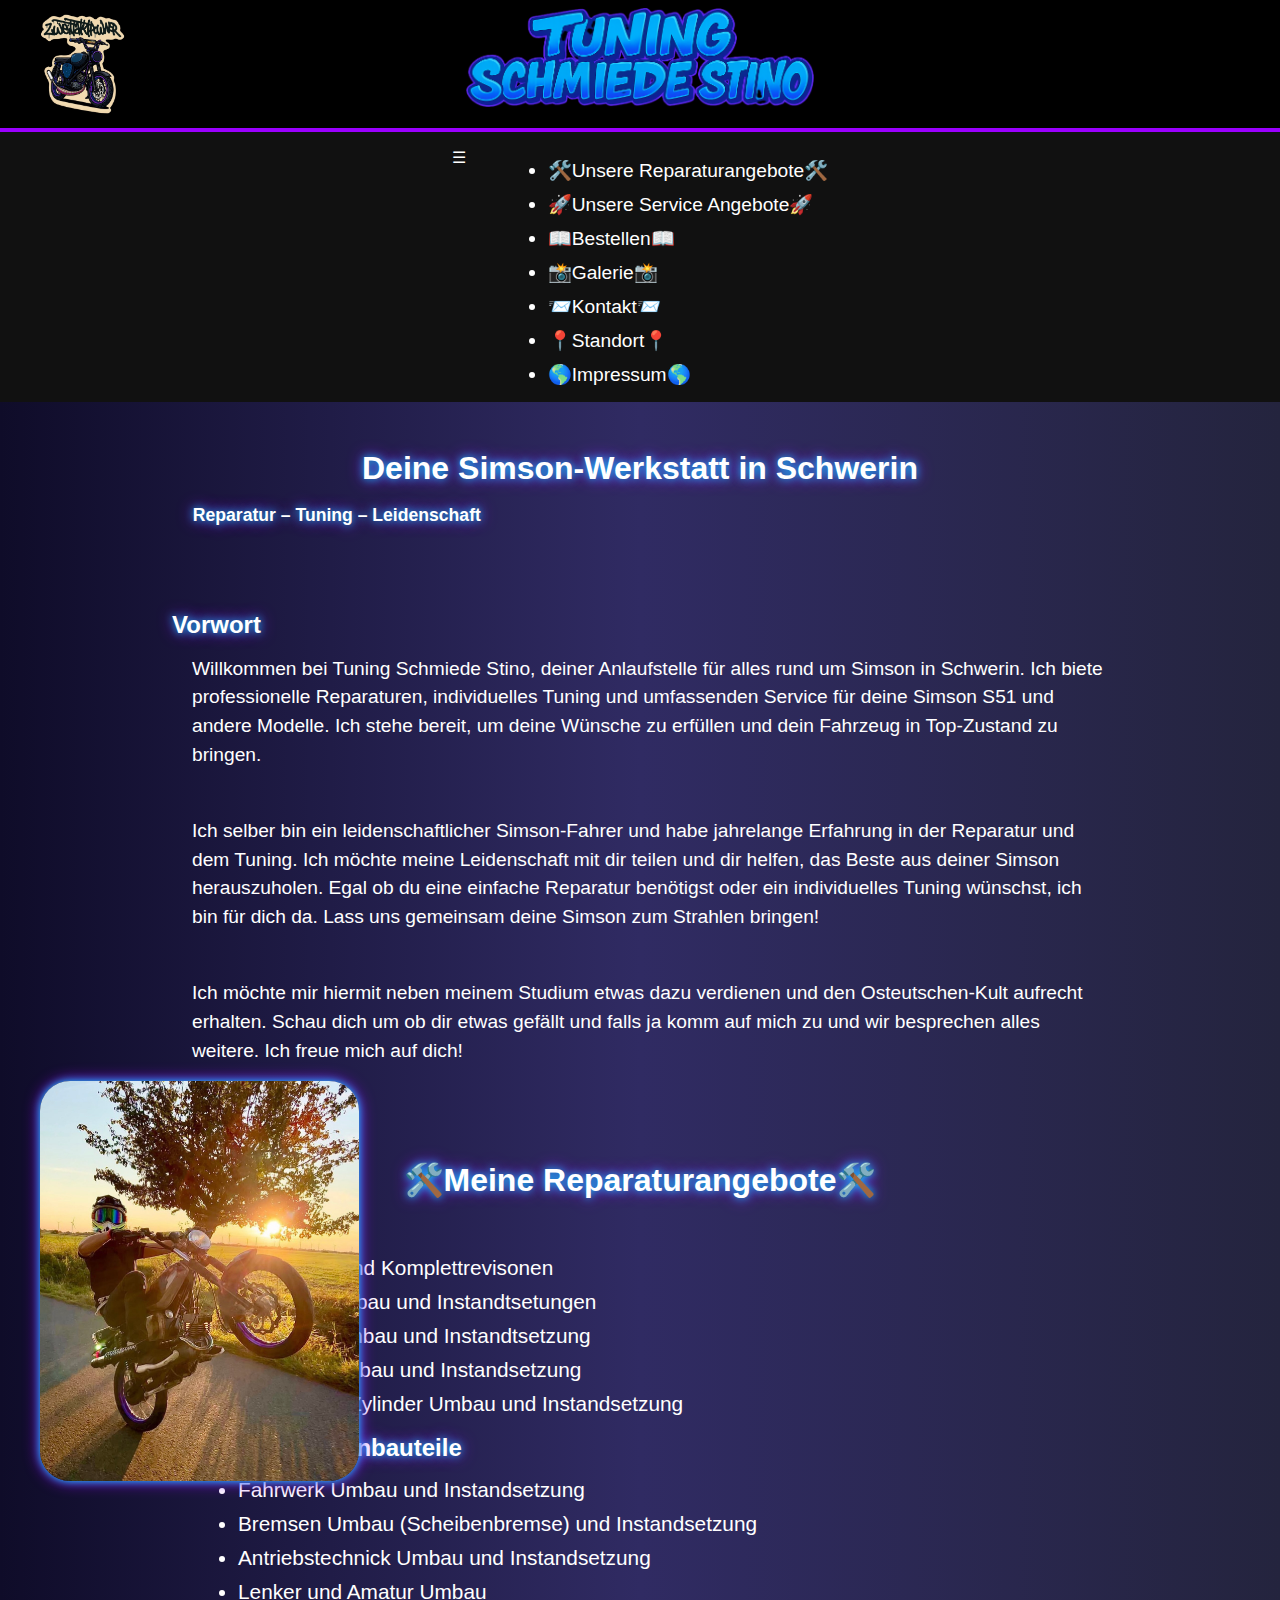
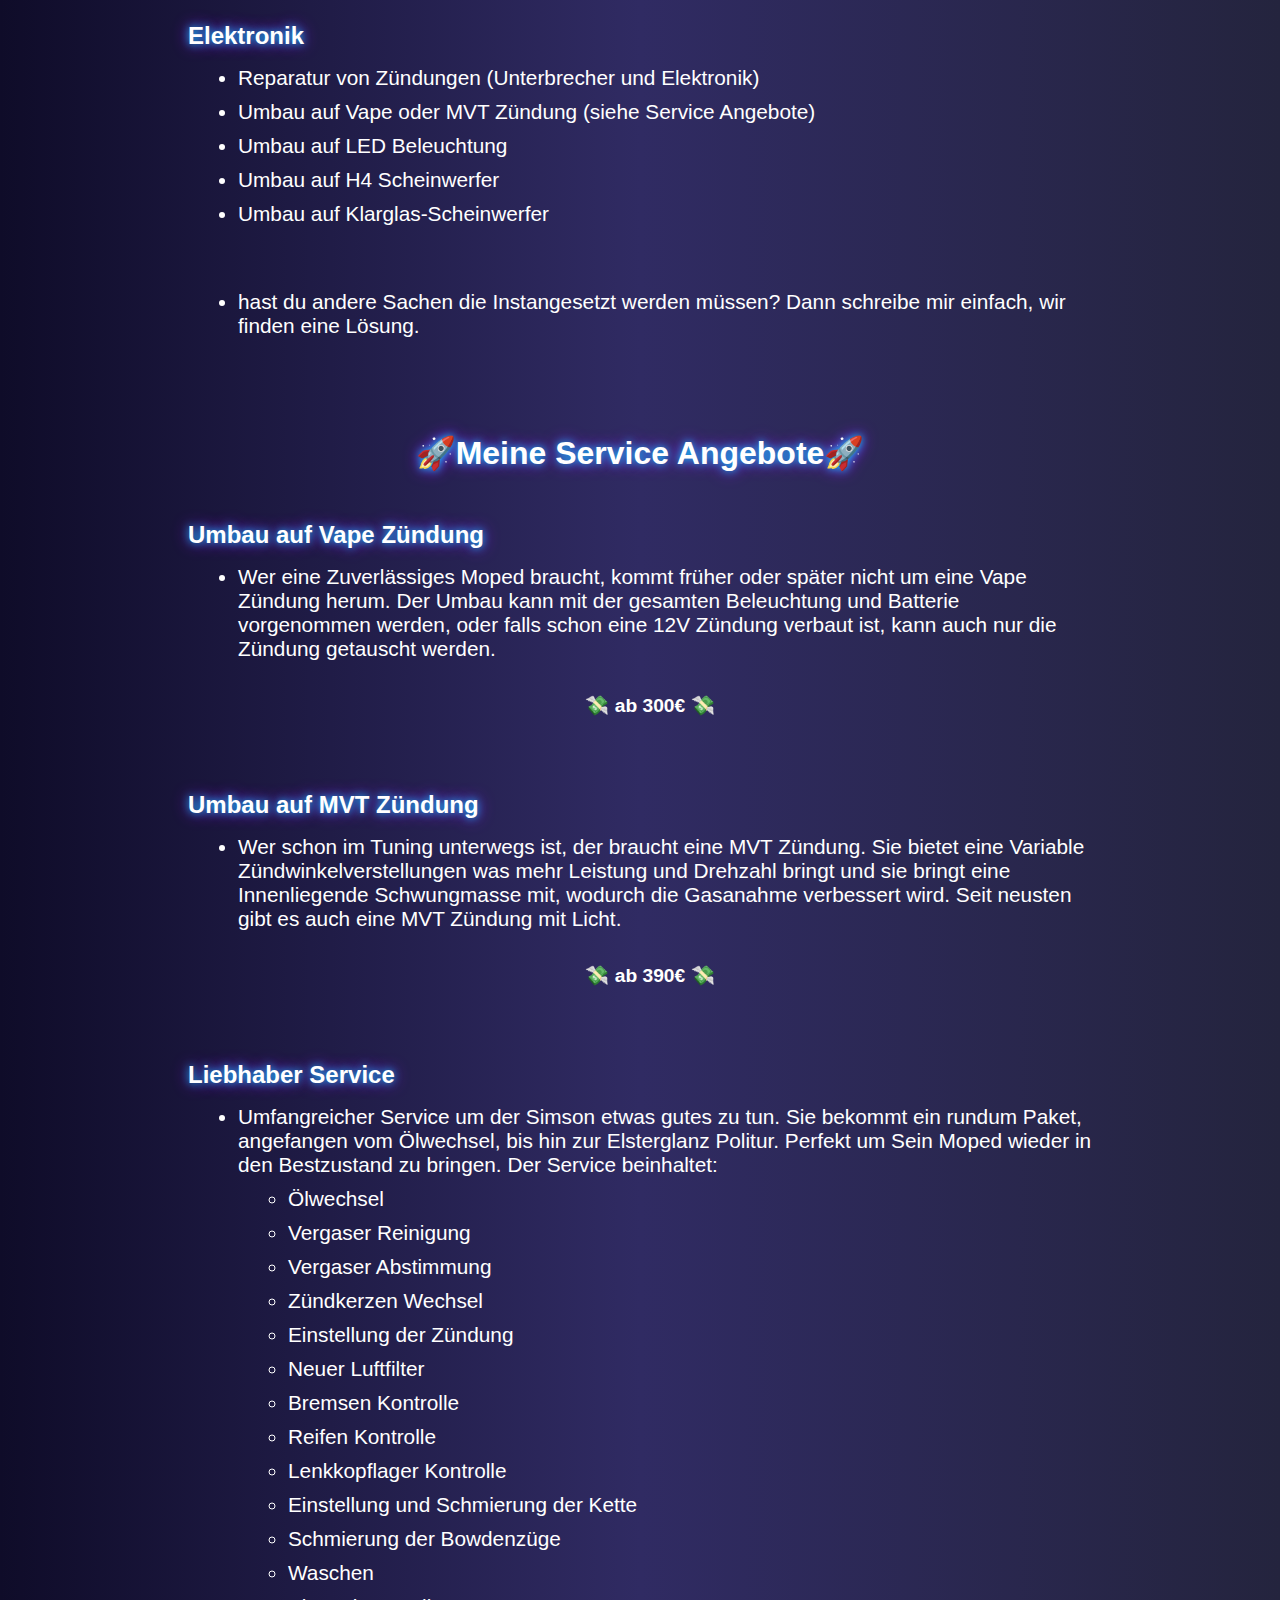
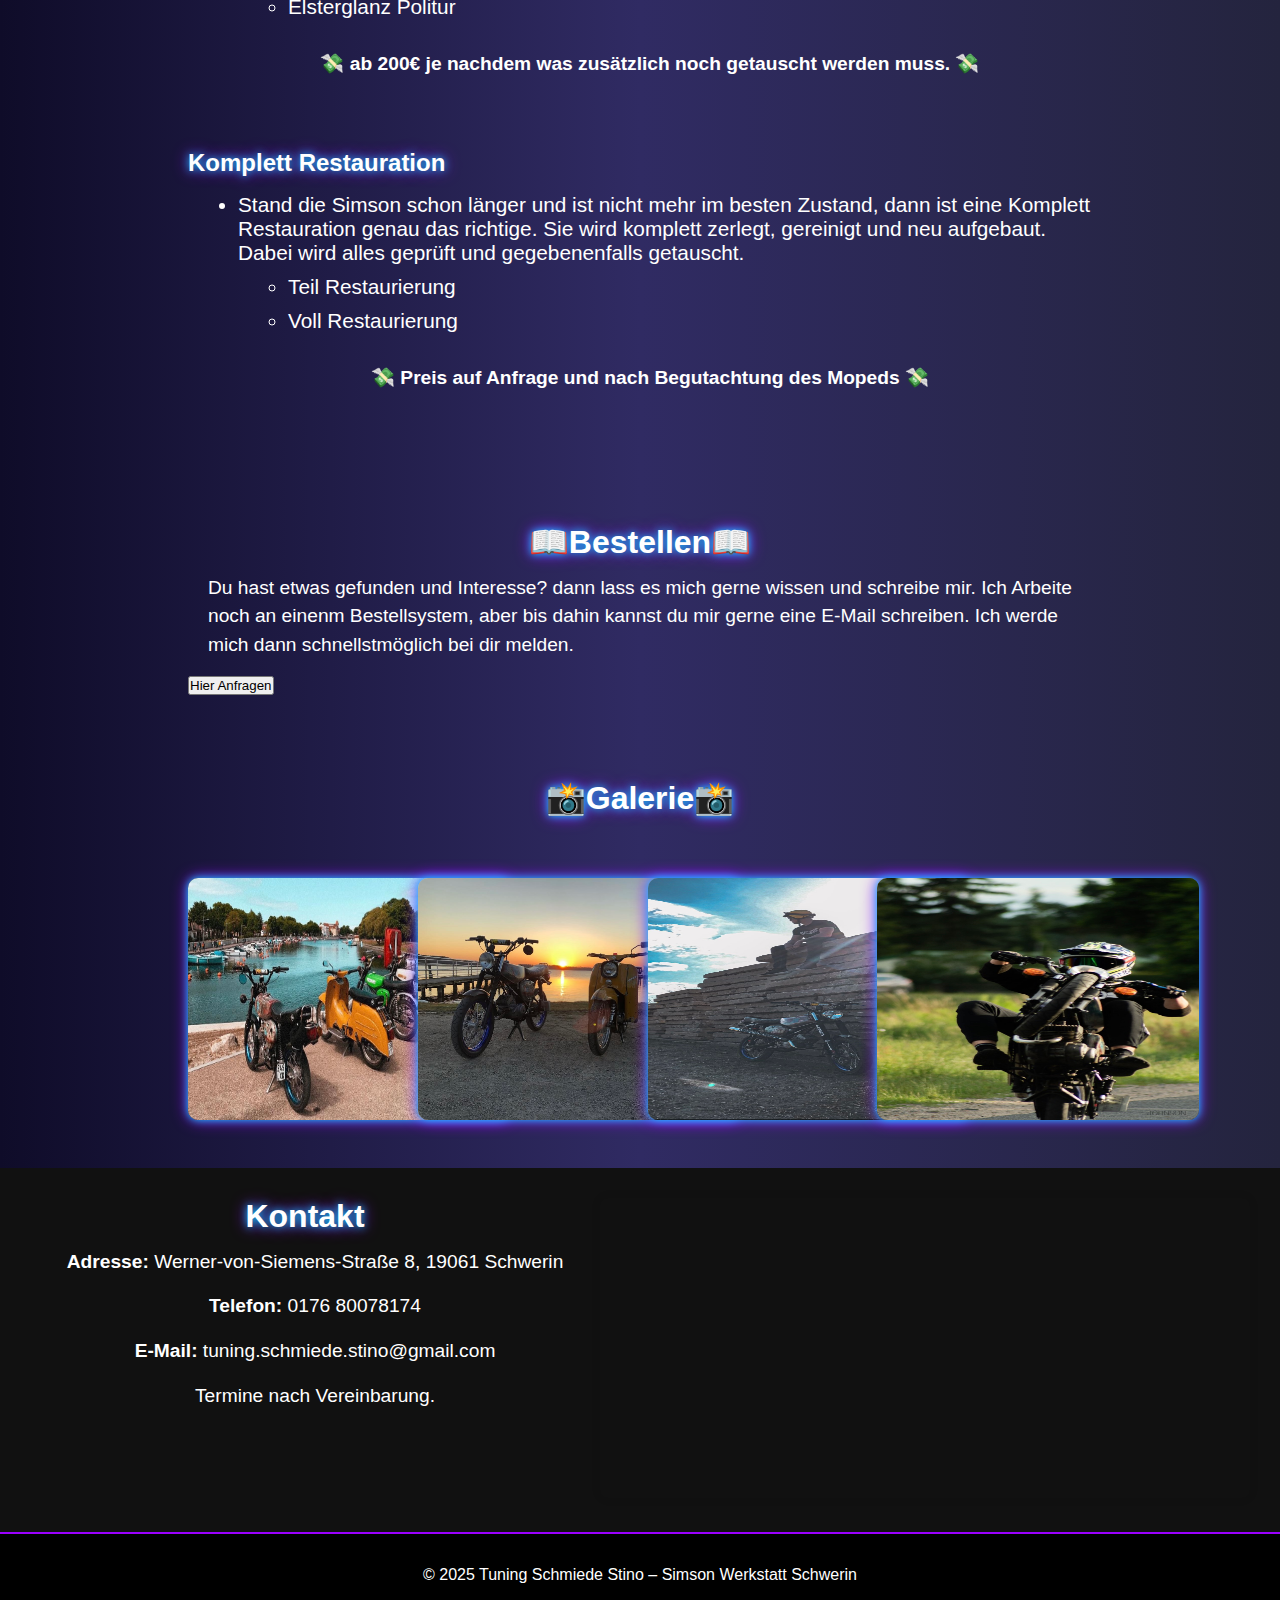
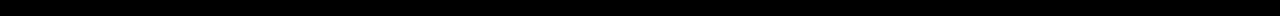
<file: index.html>
<!DOCTYPE html>
<html lang="de">

<head>
    <meta charset="UTF-8">
    <meta name="description" content="Tuning Schmiede Stino – Simson Werkstatt in Schwerin. Reparatur, Tuning und Service für Simson S50, S51 und andere Modelle. Jetzt Termin vereinbaren!">
    <meta name="keywords" content="Simson, S51, S50, Werkstatt, Tuning, Reparatur, Schwerin, Simson Werkstatt, Vape Zündung, MVT, DDR Moped, Moped, Schwalbe, MV, Mecklenburg Vormpommern, Simson Werkstatt Schwerin, Simson Schwerin, Moped Schwerin, Moped MV, Moped Mecklenburg Vormpommern, Moped Tuning, Simson Tuning">
    <meta name="author" content="Tuning Schmiede Stino">
    <meta name="viewport" content="width=device-width, initial-scale=1.0">
    <title>Tuning Schmiede Stino – Simson Werkstatt Schwerin</title>
    <link rel="stylesheet" href="style.css">
    <link rel="icon" href="favicon.ico" type="image/x-icon">
    <link rel="icon" type="image/png" href="favicon_512x512.png" sizes="512x512">

</head>

<body>
    <header>
        <img src="Bilder/Logo für Header.jpeg" alt="Simson S51" class="logo-left">
        <a href="index.html">
            <img src="Bilder/Banner Transparent.png" alt="Logo" class="logo-center">
        </a>
    </header>

    <nav class="mobile-nav">
        <div class="menu-toggle" id="menu-toggle">☰</div>
        <ul id="nav-links" class="nav-links hidden">
            <li><a href="#leistungen">🛠️Unsere Reparaturangebote🛠️</a></li>
            <li><a href="#service">🚀Unsere Service Angebote🚀</a></li>
            <li><a href="#bestellen">📖Bestellen📖</a></li>
            <li><a href="#galerie">📸Galerie📸</a></li>
            <li><a href="#kontakt">📨Kontakt📨</a></li>
            <li><a href="#maps">📍Standort📍</a></li>
            <li><a href="impressum.html">🌎Impressum🌎</a></li>
        </ul>
    </nav>

    <section>
        <h1>Deine Simson-Werkstatt in Schwerin</h1>
        <h3>Reparatur – Tuning – Leidenschaft</h3>
    </section>

    <section class="hero">
        <div class="hero-content">
            <div class="hero-text">
                <h2>Vorwort</h2>
                <p>Willkommen bei Tuning Schmiede Stino, deiner Anlaufstelle für alles rund um Simson in Schwerin. Ich
                    biete
                    professionelle Reparaturen,
                    individuelles Tuning und umfassenden Service für deine Simson S51 und andere Modelle. Ich stehe
                    bereit, um
                    deine Wünsche zu erfüllen und dein Fahrzeug in Top-Zustand zu bringen.
                </p>
                <br>
                <p>
                    Ich selber bin ein leidenschaftlicher Simson-Fahrer und habe jahrelange Erfahrung in der Reparatur
                    und dem
                    Tuning. Ich möchte meine Leidenschaft mit dir teilen und dir helfen, das Beste aus
                    deiner Simson herauszuholen. Egal ob du eine einfache Reparatur benötigst oder ein individuelles
                    Tuning
                    wünschst, ich bin für dich da. Lass uns gemeinsam deine Simson zum Strahlen bringen!
                </p>
                <br>
                <p>Ich möchte mir hiermit neben meinem Studium etwas dazu verdienen und den Osteutschen-Kult aufrecht
                    erhalten.
                    Schau dich um ob dir etwas gefällt und falls ja komm auf
                    mich zu und wir besprechen alles weitere. Ich freue mich auf dich!
                </p>
            </div>
            <div class="hero-image">
                <img src="Bilder/wheelie EG.jpeg" alt="Simson S51">
            </div>
        </div>
    </section>

    <section id="leistungen" class="leistungen">
        <h1>🛠️Meine Reparaturangebote🛠️</h1>
        <ul>
            <h2>Motor</h2>
            <li>Motor Teil- und Komplettrevisonen</li>
            <li>Getriebe Umbau und Instandtsetungen</li>
            <li>Kuplungs Umbau und Instandtsetzung</li>
            <li>Vergaser Umbau und Instandsetzung</li>
            <li>Kolben und Zylinder Umbau und Instandsetzung</li>
            <br>
        </ul>
        <h2>Rahmen und Anbauteile</h2>
        <ul>
            <li>Fahrwerk Umbau und Instandsetzung</li>
            <li>Bremsen Umbau (Scheibenbremse) und Instandsetzung</li>
            <li>Antriebstechnick Umbau und Instandsetzung</li>
            <li>Lenker und Amatur Umbau</li>
            <br>
        </ul>
        <ul>
            <h2>Elektronik</h2>
            <li>Reparatur von Zündungen (Unterbrecher und Elektronik)</li>
            <li>Umbau auf Vape oder MVT Zündung (siehe Service Angebote)</li>
            <li>Umbau auf LED Beleuchtung</li>
            <li>Umbau auf H4 Scheinwerfer</li>
            <li>Umbau auf Klarglas-Scheinwerfer</li>
            <br>
        </ul>
        </details>
        <br>
        <br>
        <li>hast du andere Sachen die Instangesetzt werden müssen? Dann schreibe mir einfach, wir finden eine Lösung.</li>
    </section>

    <section id="service" class="service">
        <h1>🚀Meine Service Angebote🚀</h1>
        <br>
        <br>
        <ul>
            <h2>Umbau auf Vape Zündung</h2>
            <li>Wer eine Zuverlässiges Moped braucht, kommt früher oder später nicht um eine Vape Zündung herum. Der
                Umbau kann mit der gesamten Beleuchtung und Batterie vorgenommen werden, oder falls schon
                eine 12V Zündung verbaut ist, kann auch nur die Zündung getauscht werden.
            </li>
            <br>
            <p>💸 ab 300€ 💸</p>
            <br>
        </ul>
        <br>
        <br>
        <ul>
            <h2>Umbau auf MVT Zündung</h2>
            <li>Wer schon im Tuning unterwegs ist, der braucht eine MVT Zündung. Sie bietet eine Variable
                Zündwinkelverstellungen was mehr Leistung und Drehzahl bringt und sie bringt eine Innenliegende
                Schwungmasse
                mit, wodurch die Gasanahme verbessert wird. Seit neusten gibt es auch eine MVT Zündung mit Licht.
            </li>
            <br>
            <p>💸 ab 390€ 💸</p>
            <br>
        </ul>
        <br>
        <br>
        <ul>
            <h2>Liebhaber Service</h2>
            <li>Umfangreicher Service um der Simson etwas gutes zu tun. Sie bekommt ein rundum Paket, angefangen vom
                Ölwechsel, bis hin zur Elsterglanz Politur. Perfekt um Sein Moped wieder in den
                Bestzustand zu bringen. Der Service beinhaltet:
                <ul>
                    <li>Ölwechsel</li>
                    <li>Vergaser Reinigung</li>
                    <li>Vergaser Abstimmung</li>
                    <li>Zündkerzen Wechsel</li>
                    <li>Einstellung der Zündung</li>
                    <li>Neuer Luftfilter</li>
                    <li>Bremsen Kontrolle</li>
                    <li>Reifen Kontrolle</li>
                    <li>Lenkkopflager Kontrolle</li>
                    <li>Einstellung und Schmierung der Kette</li>
                    <li>Schmierung der Bowdenzüge</li>
                    <li>Waschen</li>
                    <li>Elsterglanz Politur</li>
                </ul>
            </li>
            <br>
            <p>💸 ab 200€ je nachdem was zusätzlich noch getauscht werden muss. 💸</p>
            <br>
        </ul>
        <br>
        <br>
         <ul>
            <h2>Komplett Restauration</h2>
            <li>Stand die Simson schon länger und ist nicht mehr im besten Zustand, dann ist eine Komplett Restauration
                genau das richtige. Sie wird komplett zerlegt, gereinigt und neu aufgebaut. Dabei
                wird alles geprüft und gegebenenfalls getauscht.
                <ul>
                    <li>Teil Restaurierung</li>
                    <li>Voll Restaurierung</li>
                </ul>
            </li>
            <br>
            <p>💸 Preis auf Anfrage und nach Begutachtung des Mopeds 💸</p>
            <br>
        </ul>
    </section>

    <section id="bestellen" class="bestellen">
        <h1>📖Bestellen📖</h1>
        <p>Du hast etwas gefunden und Interesse? dann lass es mich gerne wissen und schreibe mir. Ich Arbeite noch
            an einenm Bestellsystem, aber bis dahin kannst du mir gerne eine E-Mail schreiben.
            Ich werde mich dann schnellstmöglich bei dir melden.
        </p>
        <a href="mailto:info@tuning-stino.de?subject=Anfrage%20Bestllung">
            <button class="mail-button">Hier Anfragen</button>
        </a>
    </section>

    <br>
    <br>

    <h1>📸Galerie📸</h1>
    <section id="galerie" class="galerie">
        <img src="Bilder/IMG_8154.jpeg" alt="Simson S51" class="bild">
        <img src="Bilder/Lindow Steg.jpeg" alt="Simson S51" class="bild">
        <img src="Bilder/Oben sitzen.jpeg" alt="Simson S51" class="bild">
        <img src="Bilder/Simson Wheelie.jpeg" alt="Simson S51" class="bild">

    </section>

    <section id="kontakt" class="contact-container">
        <div class="contact-info">
            <h1>Kontakt</h1>
            <p><strong>Adresse:</strong> Werner-von-Siemens-Straße 8, 19061 Schwerin</p>
            <p><strong>Telefon:</strong> 0176 80078174</p>
            <p><strong>E-Mail:</strong> tuning.schmiede.stino@gmail.com</p>
            <p>Termine nach Vereinbarung.</p>
        </div>

        <div id="maps" class="contact-map">
            <iframe
                src="https://www.google.com/maps/embed?pb=!1m14!1m12!1m3!1d440.68102633494095!2d11.379678749749676!3d53.57083454328688!2m3!1f0!2f0!3f0!3m2!1i1024!2i768!4f13.1!5e1!3m2!1sde!2sde!4v1768832977676!5m2!1sde!2sde" width="600" height="450" style="border:0;" allowfullscreen="" loading="lazy" referrerpolicy="no-referrer-when-downgrade"
                width="100%" height="300" style="border:0;" allowfullscreen="" loading="lazy"
                referrerpolicy="no-referrer-when-downgrade">
            </iframe>
        </div>
    </section>

    <footer>
        &copy; 2025 Tuning Schmiede Stino – Simson Werkstatt Schwerin
    </footer>
    <script>
        const toggle = document.getElementById("menu-toggle");
        const links = document.getElementById("nav-links");

        toggle.addEventListener("click", () => {
            links.classList.toggle("hidden");
        });
    </script>
</body>

</html>
</file>
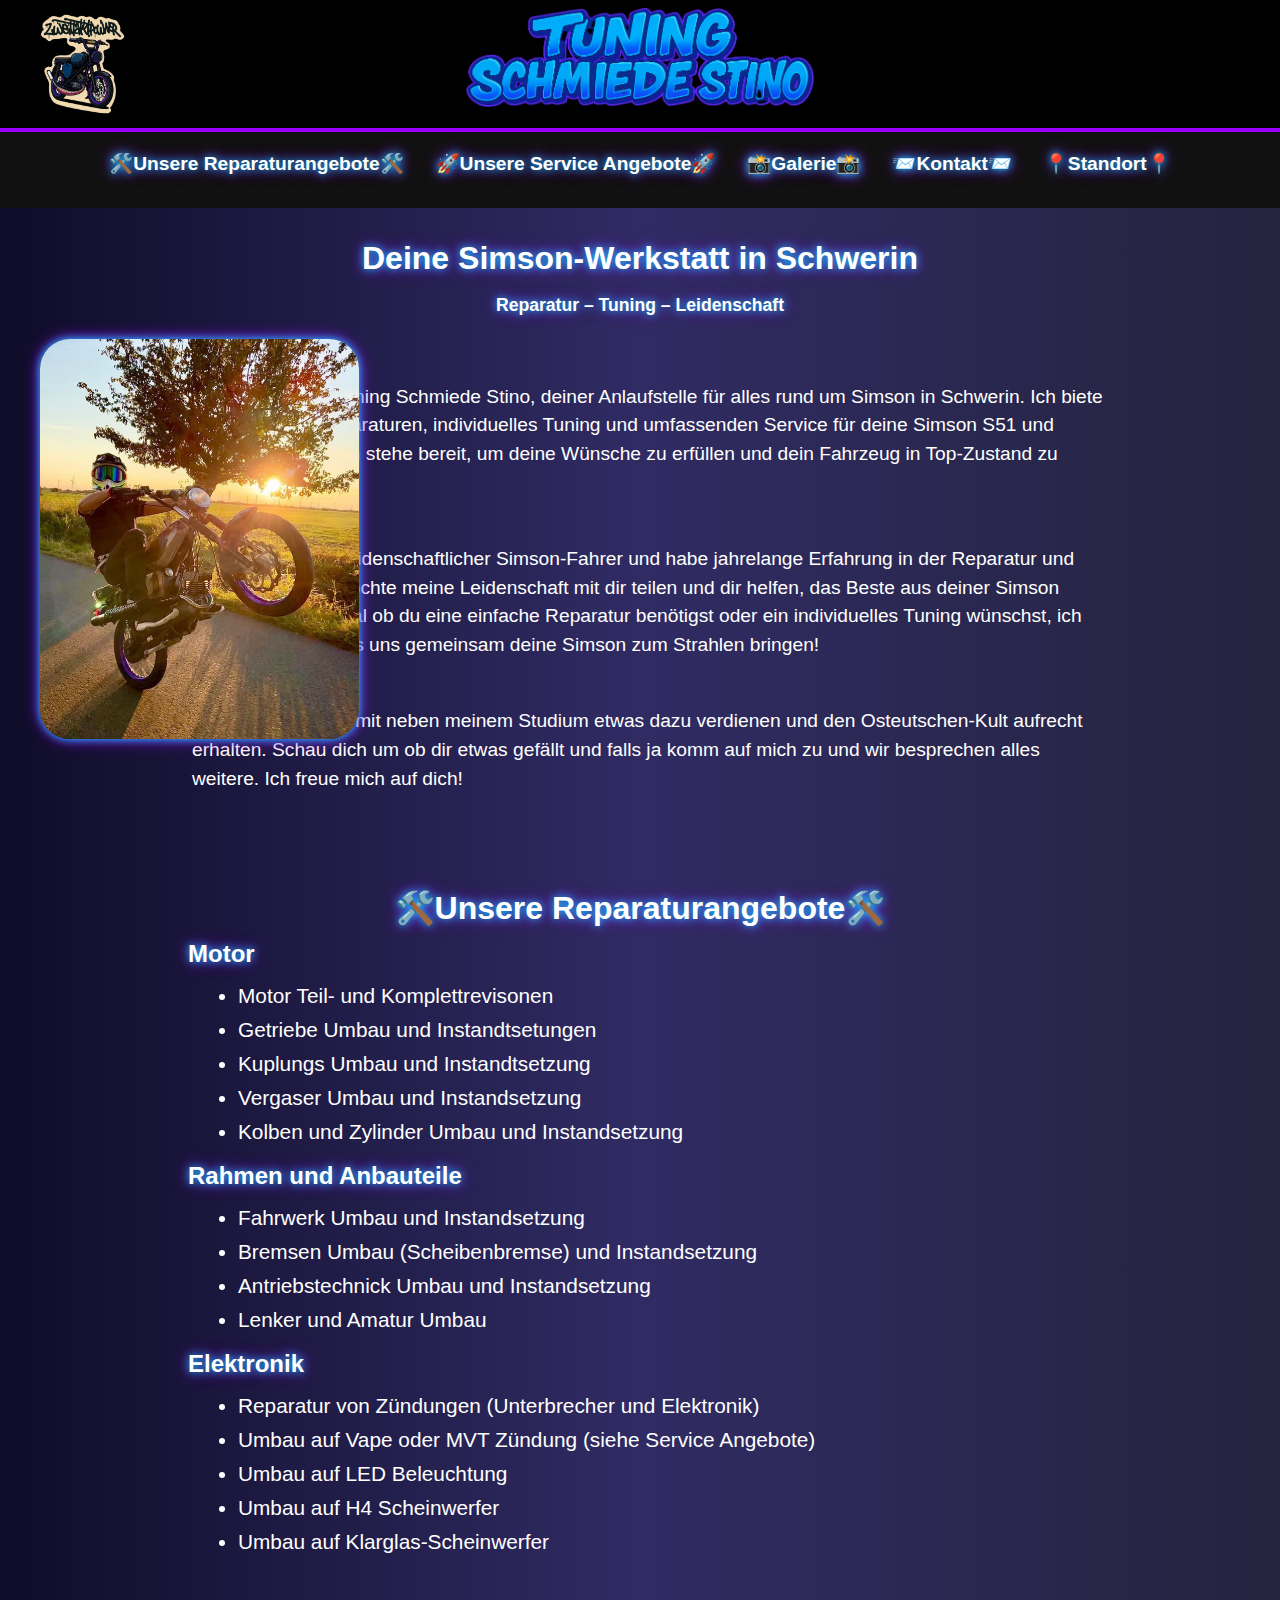
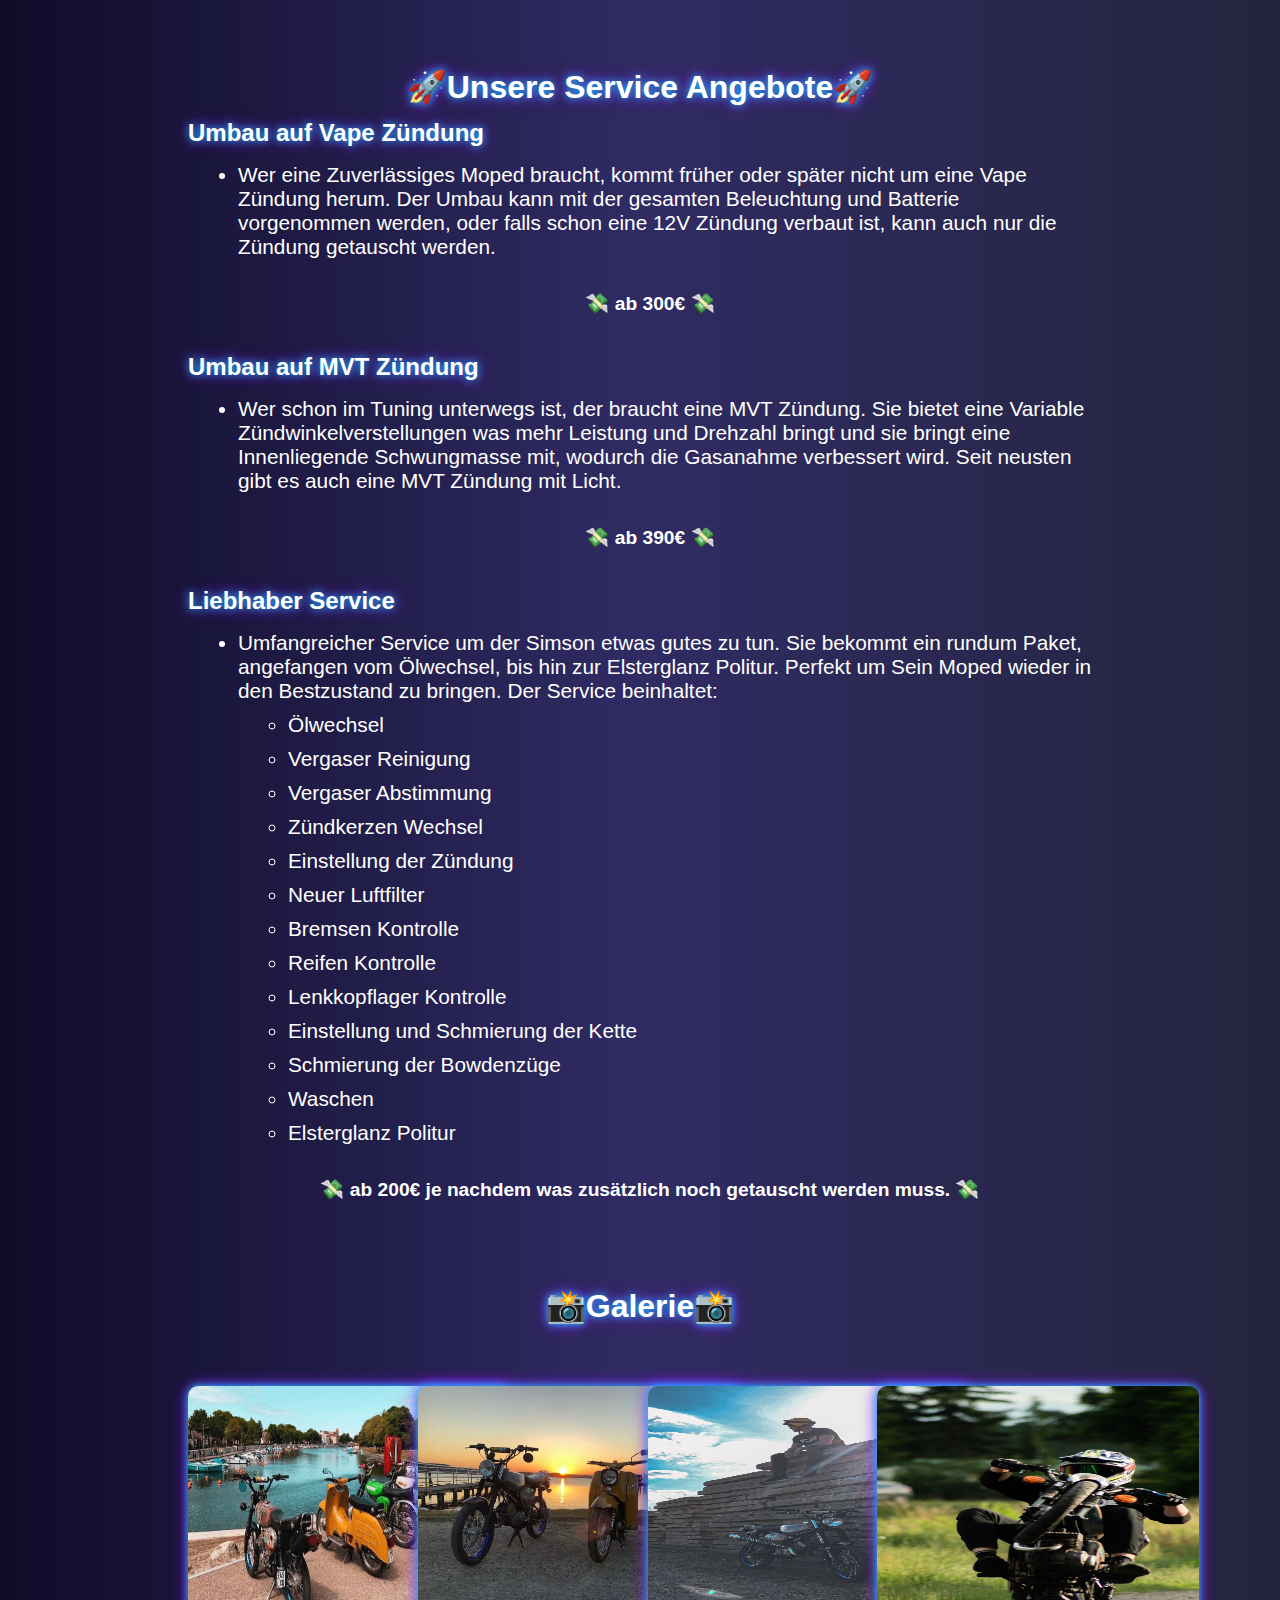
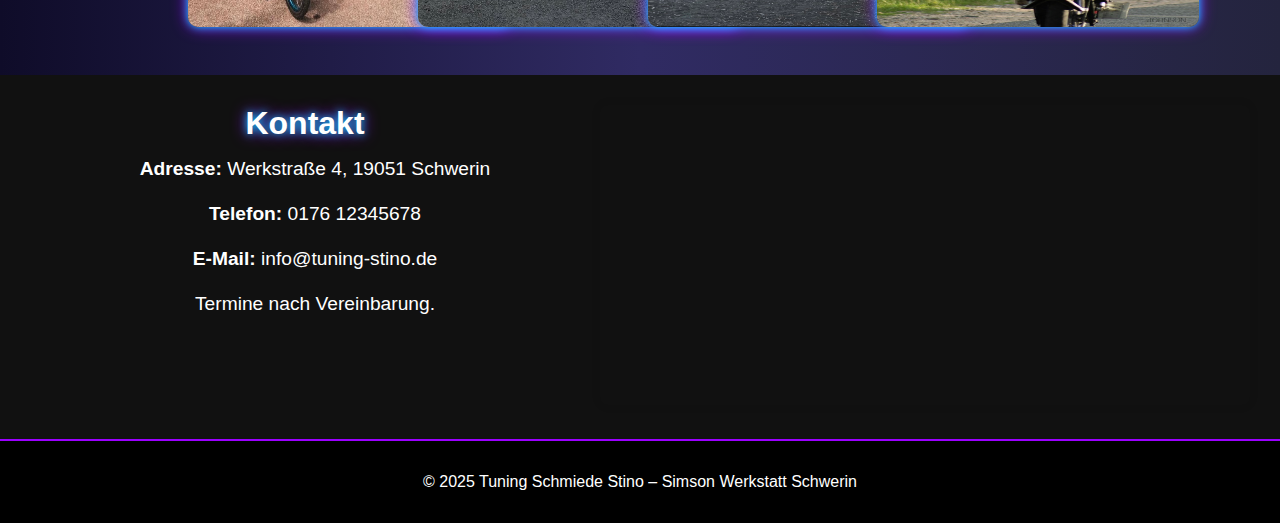
<file: Webseite/index.html>
<!DOCTYPE html>
<html lang="de">

<head>
    <meta charset="UTF-8">
    <meta name="viewport" content="width=device-width, initial-scale=1.0">
    <title>Tuning Schmiede Stino – Simson Werkstatt Schwerin</title>
    <link rel="stylesheet" href="style.css">

</head>

<body>
    <header>
        <img src="Bilder/Logo für Header.jpeg" alt="Simson S51" class="logo-left">
        <a href="index.html">
            <img src="Bilder/Banner Transparent.png" href="index.html" alt="Logo" class="logo-center">
        </a>
    </header>

    <nav>
        <h2><a href="#leistungen">🛠️Unsere Reparaturangebote🛠️</a></h2>
        <h2><a href="#service">🚀Unsere Service Angebote🚀</a></h2>
        <h2><a href="#galerie">📸Galerie📸</a></h2>
        <h2><a href="#kontakt">📨Kontakt📨</a></h2>
        <h2><a href="#maps">📍Standort📍</a></h2>
    </nav>

    <section class="hero">
        <h1>Deine Simson-Werkstatt in Schwerin</h1>
        <h3>Reparatur – Tuning – Leidenschaft</h3>
        <br>
        <img src="Bilder/wheelie EG.jpeg" alt="Simson S51">
        <h2>Vorwort</h2>
        <p>Willkommen bei Tuning Schmiede Stino, deiner Anlaufstelle für alles rund um Simson in Schwerin. Ich biete
            professionelle Reparaturen,
            individuelles Tuning und umfassenden Service für deine Simson S51 und andere Modelle. Ich stehe bereit, um
            deine Wünsche zu erfüllen und dein Fahrzeug in Top-Zustand zu bringen.
        </p>
        <br>
        <p>
            Ich selber bin ein leidenschaftlicher Simson-Fahrer und habe jahrelange Erfahrung in der Reparatur und dem
            Tuning. Ich möchte meine Leidenschaft mit dir teilen und dir helfen, das Beste aus
            deiner Simson herauszuholen. Egal ob du eine einfache Reparatur benötigst oder ein individuelles Tuning
            wünschst, ich bin für dich da. Lass uns gemeinsam deine Simson zum Strahlen bringen!
        </p>
        <br>
        <p>Ich möchte mir hiermit neben meinem Studium etwas dazu verdienen und den Osteutschen-Kult aufrecht erhalten.
            Schau dich um ob dir etwas gefällt und falls ja komm auf
            mich zu und wir besprechen alles weitere. Ich freue mich auf dich!
        </p>
    </section>

    <section id="leistungen" class="leistungen">
        <h1>🛠️Unsere Reparaturangebote🛠️</h1>
        <ul>
            <h2>Motor</h2>
            <li>Motor Teil- und Komplettrevisonen</li>
            <li>Getriebe Umbau und Instandtsetungen</li>
            <li>Kuplungs Umbau und Instandtsetzung</li>
            <li>Vergaser Umbau und Instandsetzung</li>
            <li>Kolben und Zylinder Umbau und Instandsetzung</li>
            <br>
        </ul>
        <h2>Rahmen und Anbauteile</h2>
        <ul>
            <li>Fahrwerk Umbau und Instandsetzung</li>
            <li>Bremsen Umbau (Scheibenbremse) und Instandsetzung</li>
            <li>Antriebstechnick Umbau und Instandsetzung</li>
            <li>Lenker und Amatur Umbau</li>
            <br>
        </ul>
        <ul>
            <h2>Elektronik</h2>
            <li>Reparatur von Zündungen (Unterbrecher und Elektronik)</li>
            <li>Umbau auf Vape oder MVT Zündung (siehe Service Angebote)</li>
            <li>Umbau auf LED Beleuchtung</li>
            <li>Umbau auf H4 Scheinwerfer</li>
            <li>Umbau auf Klarglas-Scheinwerfer</li>
            <br>
        </ul>
        </details>
    </section>

    <section id="service" class="service">
        <h1>🚀Unsere Service Angebote🚀</h1>
        <ul>
            <h2>Umbau auf Vape Zündung</h2>
            <li>Wer eine Zuverlässiges Moped braucht, kommt früher oder später nicht um eine Vape Zündung herum. Der Umbau kann mit der gesamten Beleuchtung und Batterie vorgenommen werden, oder falls schon
                eine 12V Zündung verbaut ist, kann auch nur die Zündung getauscht werden.
            </li>
            <br>
            <p>💸 ab 300€ 💸</p>
            <br>
        </ul>
        <ul>
            <h2>Umbau auf MVT Zündung</h2>
            <li>Wer schon im Tuning unterwegs ist, der braucht eine MVT Zündung. Sie bietet eine Variable Zündwinkelverstellungen was mehr Leistung und Drehzahl bringt und sie bringt eine Innenliegende Schwungmasse
                mit, wodurch die Gasanahme verbessert wird. Seit neusten gibt es auch eine MVT Zündung mit Licht.
            </li>
            <br>
            <p>💸 ab 390€ 💸</p>
            <br>
        </ul>
        <ul>
            <h2>Liebhaber Service</h2>
            <li>Umfangreicher Service um der Simson etwas gutes zu tun. Sie bekommt ein rundum Paket, angefangen vom Ölwechsel, bis hin zur Elsterglanz Politur. Perfekt um Sein Moped wieder in den 
                Bestzustand zu bringen. Der Service beinhaltet:
                <ul>
                    <li>Ölwechsel</li>
                    <li>Vergaser Reinigung</li>
                    <li>Vergaser Abstimmung</li>
                    <li>Zündkerzen Wechsel</li>
                    <li>Einstellung der Zündung</li>
                    <li>Neuer Luftfilter</li>
                    <li>Bremsen Kontrolle</li>
                    <li>Reifen Kontrolle</li>
                    <li>Lenkkopflager Kontrolle</li>
                    <li>Einstellung und Schmierung der Kette</li>
                    <li>Schmierung der Bowdenzüge</li>
                    <li>Waschen</li>
                    <li>Elsterglanz Politur</li>
                </ul>
            </li>
            <br>
            <p>💸 ab 200€ je nachdem was zusätzlich noch getauscht werden muss. 💸</p>
            <br>
        </ul>
    </section>

    <h1>📸Galerie📸</h1>
    <section id="galerie" class="galerie">
        <img src="Bilder/IMG_8154.jpeg" alt="Simson S51" class="bild">
        <img src="Bilder/Lindow Steg.jpeg" alt="Simson S51" class="bild">
        <img src="Bilder/Oben sitzen.jpeg" alt="Simson S51" class="bild">
        <img src="Bilder/Simson Wheelie.jpeg" alt="Simson S51" class="bild">

    </section>

    <section id="kontakt" class="contact-container">
        <!-- Linke Seite: Kontaktinfos -->
        <div class="contact-info">
            <h1>Kontakt</h1>
            <p><strong>Adresse:</strong> Werkstraße 4, 19051 Schwerin</p>
            <p><strong>Telefon:</strong> 0176 12345678</p>
            <p><strong>E-Mail:</strong> info@tuning-stino.de</p>
            <p>Termine nach Vereinbarung.</p>
        </div>

        <!-- Rechte Seite: Google Maps -->
        <div id="maps" class="contact-map">
            <iframe src="https://www.google.com/maps/embed?pb=!1m18!1m12!1m3!1d2369.301278367311!2d11.376538477885317!3d53.57023947235515!2m3!1f0!2f0!3f0!3m2!1i1024!2i768!4f13.1!3m3!1m2!1s0x47add9d185075a93%3A0x3d6b5ee2792bfbd6!2sTuning%20Schmiede%20Stino!5e0!3m2!1sde!2sde!4v1753036595923!5m2!1sde!2sde" width="100%" height="300" style="border:0;"
                allowfullscreen="" loading="lazy" referrerpolicy="no-referrer-when-downgrade">
            </iframe>
        </div>
    </section>

    <footer>
        &copy; 2025 Tuning Schmiede Stino – Simson Werkstatt Schwerin
    </footer>
</body>

</html>
</file>
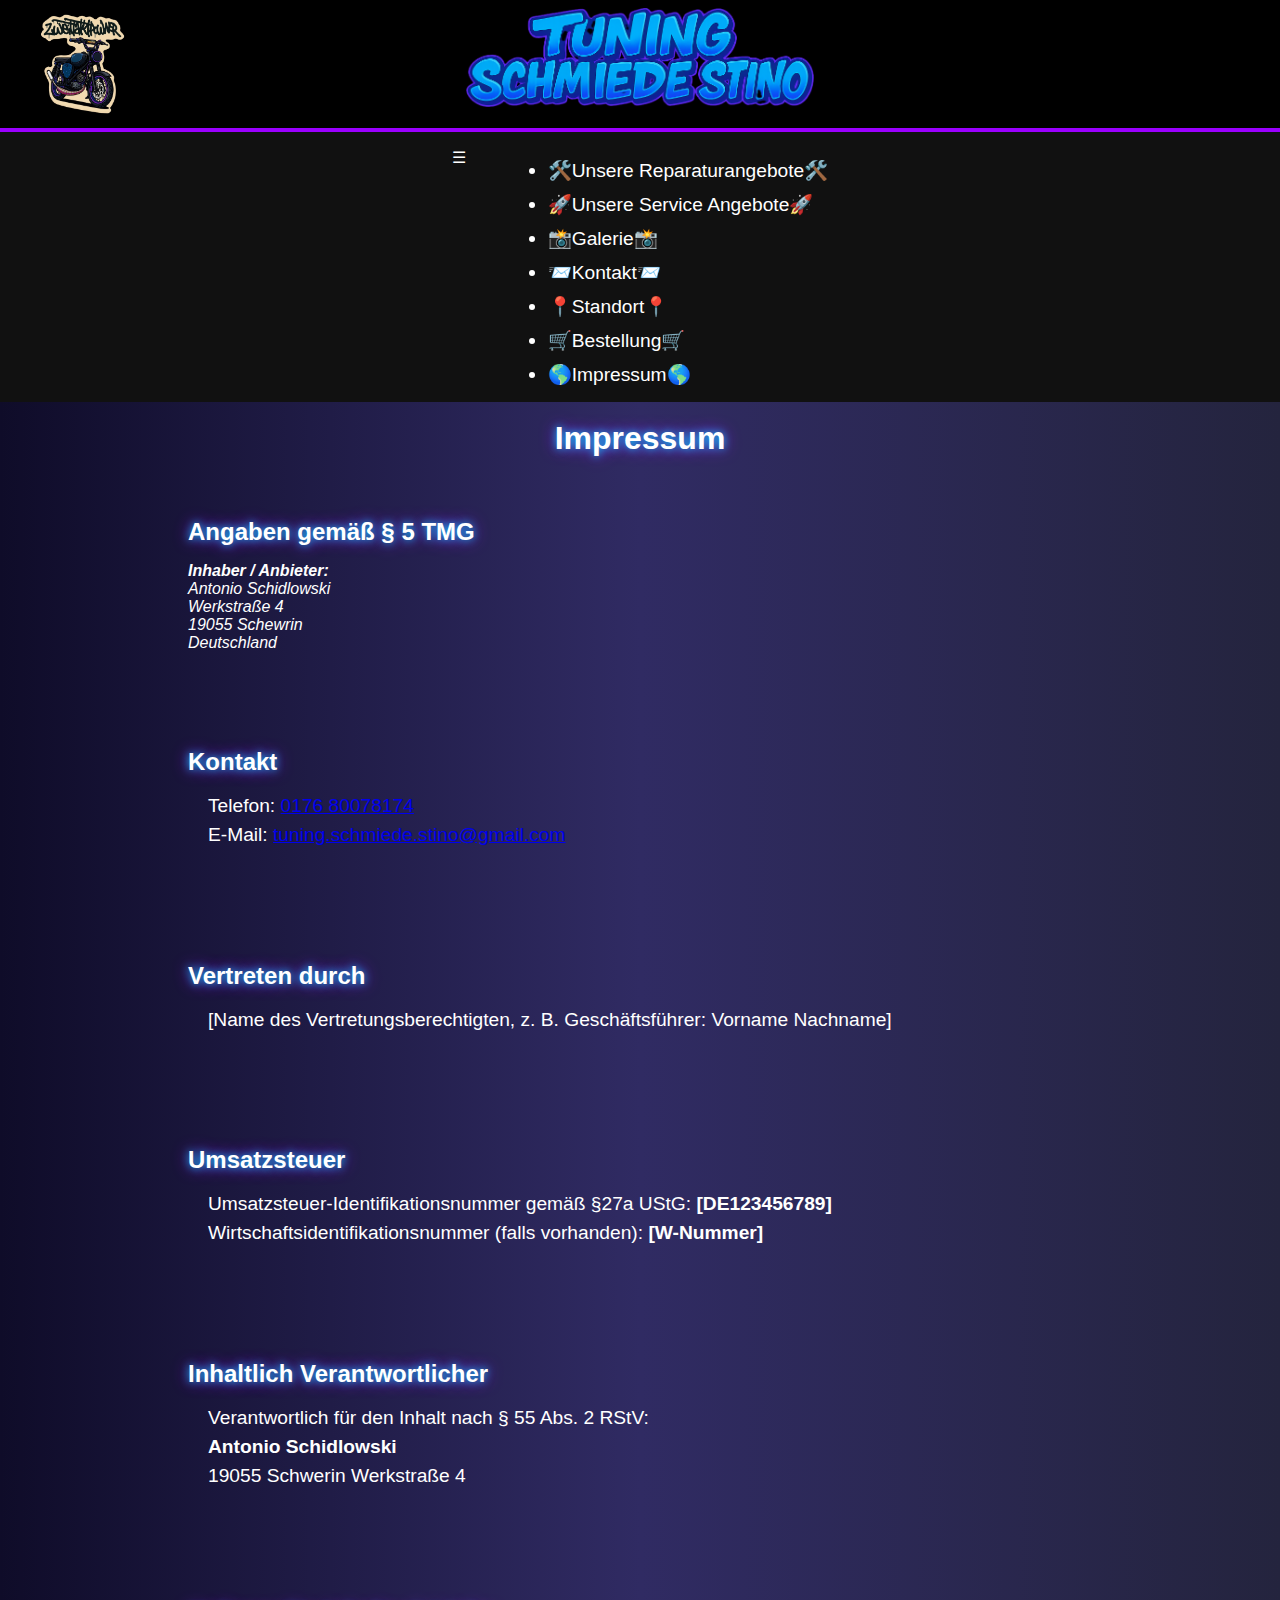
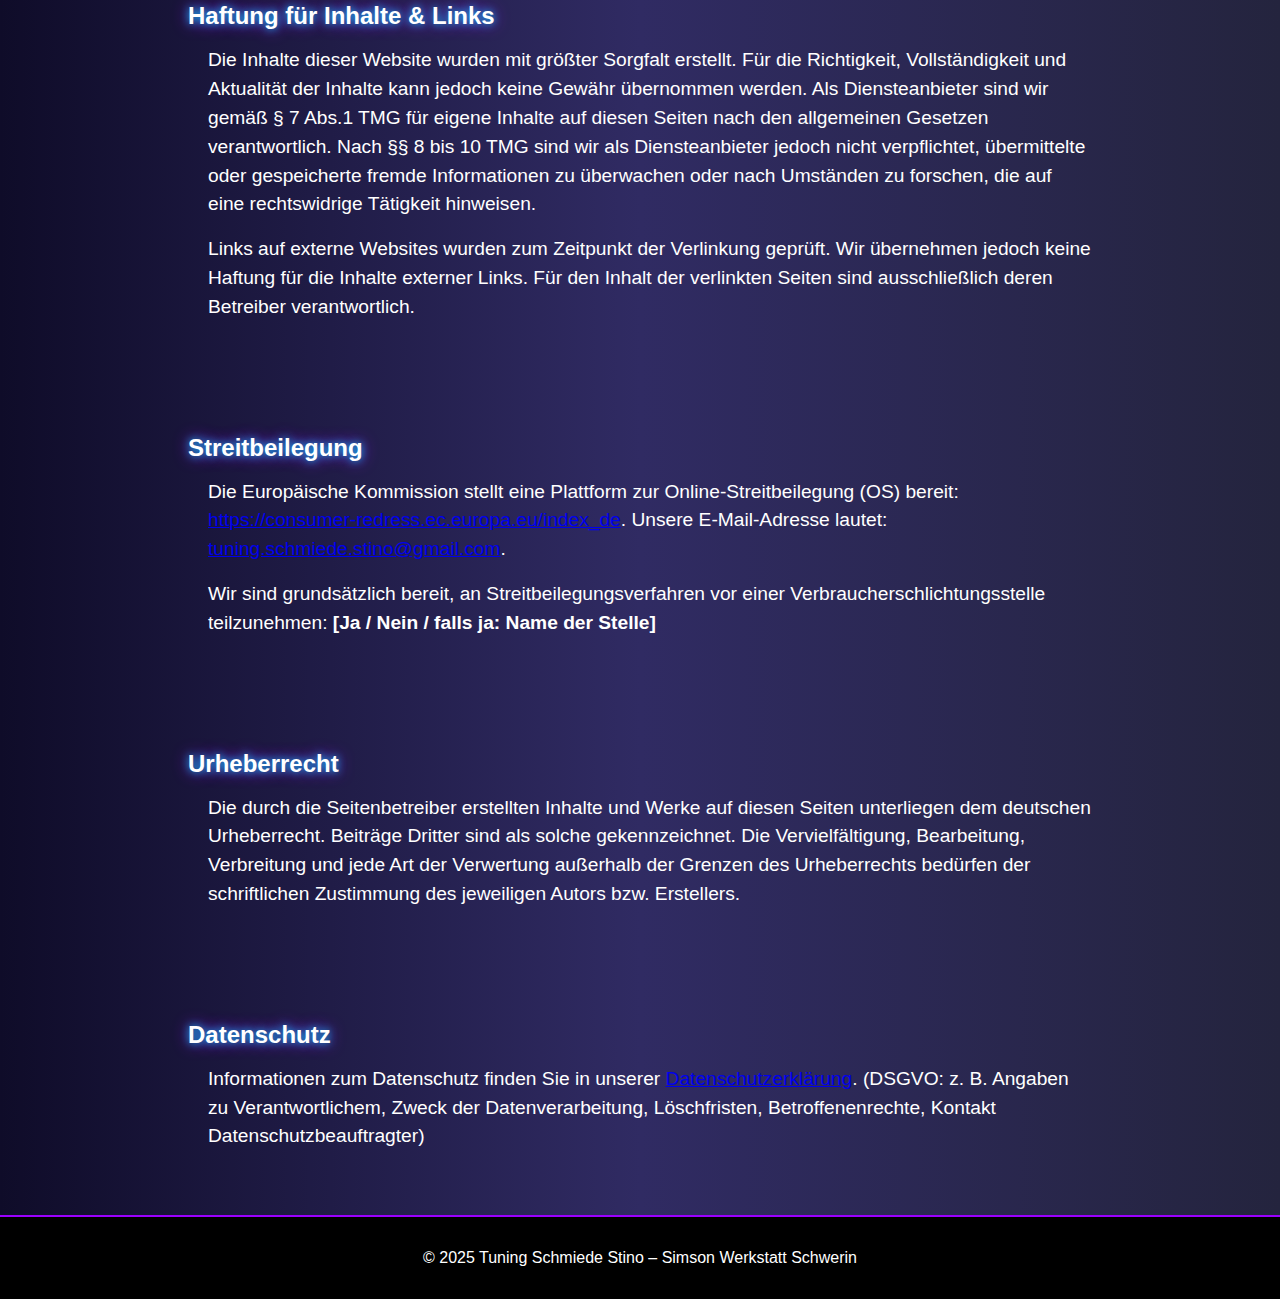
<file: Impressum.html>
<!doctype html>
<html lang="de">
<head>
  <meta charset="utf-8" />
  <meta name="viewport" content="width=device-width,initial-scale=1" />
  <title>Impressum</title>
  <link rel="stylesheet" href="style.css">
</head>
<body>
    <header>
        <img src="Bilder/Logo für Header.jpeg" alt="Simson S51" class="logo-left">
        <a href="index.html">
            <img src="Bilder/Banner Transparent.png" alt="Logo" class="logo-center">
        </a>
    </header>

    <nav class="mobile-nav">
        <div class="menu-toggle" id="menu-toggle">☰</div>
        <ul id="nav-links" class="nav-links hidden">
            <li><a href="#leistungen">🛠️Unsere Reparaturangebote🛠️</a></li>
            <li><a href="#service">🚀Unsere Service Angebote🚀</a></li>
            <li><a href="#galerie">📸Galerie📸</a></li>
            <li><a href="#kontakt">📨Kontakt📨</a></li>
            <li><a href="#maps">📍Standort📍</a></li>
            <li><a href="formular.html">🛒Bestellung🛒</a></li>
            <li><a href="impressum.html">🌎Impressum🌎</a></li>
        </ul>
    </nav>
    
  <main>
    <br>
    <h1>Impressum</h1>

    <section id="anbieter">
      <h2>Angaben gemäß § 5 TMG</h2>
      <address>
        <strong>Inhaber / Anbieter:</strong><br />
        <span id="anbieter-name">Antonio Schidlowski</span><br />
        <span id="anbieter-strasse">Werkstraße 4</span><br />
        <span id="anbieter-ort">19055 Schewrin</span><br />
        <span id="anbieter-land">Deutschland</span>
      </address>
    </section>


    <section id="kontakt">
      <h2>Kontakt</h2>
      <p>
        Telefon: <a href="tel:[DEINE_TEL]">0176 80078174</a><br />
        E-Mail: <a href="mailto:[DEINE_EMAIL]">tuning.schmiede.stino@gmail.com</a>
      </p>
    </section>


    <section id="vertretung">
      <h2>Vertreten durch</h2>
      <p>[Name des Vertretungsberechtigten, z. B. Geschäftsführer: Vorname Nachname]</p>
    </section>

    
    <section id="registernummer"> 
      <h2>Umsatzsteuer</h2>
      <p class="muted">
        Umsatzsteuer-Identifikationsnummer gemäß §27a UStG: <strong>[DE123456789]</strong><br />
        Wirtschaftsidentifikationsnummer (falls vorhanden): <strong>[W-Nummer]</strong>
      </p>
    </section>

    <section id="rstv">
      <h2>Inhaltlich Verantwortlicher</h2>
      <p>
        Verantwortlich für den Inhalt nach § 55 Abs. 2 RStV:<br />
        <strong>Antonio Schidlowski</strong><br />
        19055 Schwerin Werkstraße 4
      </p>
    </section>

    <section id="haftung">
      <h2>Haftung für Inhalte &amp; Links</h2>
      <p class="small">
        Die Inhalte dieser Website wurden mit größter Sorgfalt erstellt. Für die Richtigkeit, Vollständigkeit und
        Aktualität der Inhalte kann jedoch keine Gewähr übernommen werden. Als Diensteanbieter sind wir gemäß § 7 Abs.1 TMG
        für eigene Inhalte auf diesen Seiten nach den allgemeinen Gesetzen verantwortlich. Nach §§ 8 bis 10 TMG sind wir als
        Diensteanbieter jedoch nicht verpflichtet, übermittelte oder gespeicherte fremde Informationen zu überwachen
        oder nach Umständen zu forschen, die auf eine rechtswidrige Tätigkeit hinweisen.
      </p>
      <p class="small">
        Links auf externe Websites wurden zum Zeitpunkt der Verlinkung geprüft. Wir übernehmen jedoch keine Haftung für die
        Inhalte externer Links. Für den Inhalt der verlinkten Seiten sind ausschließlich deren Betreiber verantwortlich.
      </p>
    </section>

    <section id="streitbeilegung">
      <h2>Streitbeilegung</h2>
      <p class="small">
        Die Europäische Kommission stellt eine Plattform zur Online-Streitbeilegung (OS) bereit:
        <a href="https://consumer-redress.ec.europa.eu/index_de" target="_blank" rel="noopener noreferrer">https://consumer-redress.ec.europa.eu/index_de</a>.
        Unsere E-Mail-Adresse lautet: <a href="mailto:tuning.schmiede.stino@gmail.com">tuning.schmiede.stino@gmail.com</a>.
      </p>
      <p class="small">
        Wir sind grundsätzlich bereit, an Streitbeilegungsverfahren vor einer Verbraucherschlichtungsstelle teilzunehmen:
        <strong>[Ja / Nein / falls ja: Name der Stelle]</strong>
      </p>
    </section>

    <section id="urheberrecht">
      <h2>Urheberrecht</h2>
      <p class="small">
        Die durch die Seitenbetreiber erstellten Inhalte und Werke auf diesen Seiten unterliegen dem deutschen Urheberrecht.
        Beiträge Dritter sind als solche gekennzeichnet. Die Vervielfältigung, Bearbeitung, Verbreitung und jede Art der
        Verwertung außerhalb der Grenzen des Urheberrechts bedürfen der schriftlichen Zustimmung des jeweiligen Autors bzw. Erstellers.
      </p>
    </section>

    <section id="datenschutz">
      <h2>Datenschutz</h2>
      <p class="small">
        Informationen zum Datenschutz finden Sie in unserer <a href="[URL_ZUR_DATENSCHUTZSEITE]">Datenschutzerklärung</a>.
        (DSGVO: z. B. Angaben zu Verantwortlichem, Zweck der Datenverarbeitung, Löschfristen, Betroffenenrechte, Kontakt Datenschutzbeauftragter)
      </p>
    </section>
    <footer>
        &copy; 2025 Tuning Schmiede Stino – Simson Werkstatt Schwerin
    </footer>
  </main>
      <script>
        const toggle = document.getElementById("menu-toggle");
        const links = document.getElementById("nav-links");

        toggle.addEventListener("click", () => {
            links.classList.toggle("hidden");
        });
    </script>
</body>
</html>
</file>
<file: style.css>
* {
    box-sizing: border-box;
    margin: 0;
    padding: 0;
}

body {
    font-family: 'Anton', sans-serif;
    background: linear-gradient(to right, #0f0c29, #302b63, #24243e);
    color: white;
}

header {
    display: flex;
    justify-content: center;
    align-items: center;
    position: relative;
    height: 120px;
    background-color: black;
    border-bottom: 4px solid #9b00ff;
    padding: 4rem;
    text-align: right ;
}

header a {
    color: #00d9ff;
    text-decoration: none;
    font-size: 3.5rem;
}

.logo-left {
    position: absolute;
    left: 40px;
    height: 100px;
    max-width: 30vw;
    object-fit: contain;
    transition: transform 0.5s;
}

/* Mittiges Bild */
.logo-center {
    height: 100px;
    max-width: 50vw;
    object-fit: contain;
    transition: transform 0.5s;
}

.logo-left:hover,
.logo-center:hover {
    transform: scale(1.15);
}

/* Responsives Verhalten */
@media (max-width: 600px) {
    .logo-left {
        height: 60px;
    }

    .logo-center {
        height: 70px;
    }
}

nav {
    display: flex;
    justify-content: center;
    background: #111;
    gap: 2rem;
    padding: 1rem;
}

nav a {
    color: white;
    text-decoration: none;
    font-size: 1.2rem;
    transition: 0.5s;
}

nav a:hover {
    color: #00d9ff;
    letter-spacing: 2px;
    text-shadow: 0 0 8px #00d9ff, 0 0 16px #9b00ff;
    transform: scale(1.15);
}

section {
    padding: 3rem;
    max-width: 1000px;
    margin: auto;
    transition: 0,5s;
}

li {
    font-size: 1.3rem;
    text-align: left;
    margin-left: 50px;
    margin-top: 10px;
}

h2 {
    font-size: 1.5rem;
    margin-bottom: 1rem;
    text-align: left;
    text-shadow: 0 0 8px #00d9ff, 0 0 16px #9b00ff;
}

h1 {
    font-size: 2rem;
    margin-bottom: 13px;
    text-align: center;
    text-shadow: 0 0 8px #00d9ff, 0 0 16px #9b00ff;
}

h3 {
    margin-top: 10px;
    font-size: 1.1rem;
    padding: 0.3rem;
    text-shadow: 0 0 8px #00d9ff, 0 0 16px #9b00ff;
}

p {
    margin-top: 13px;
    font-size: 1.2rem;
    line-height: 1.5;
    margin-bottom: 1rem;
    margin-left: 20px;
    text-align: left;
}

section summary {
    font-size: 1.3rem;
    font-weight: bold;
    padding: 6px;
    
}
section summary:hover {
    color: #00d9ff;
    letter-spacing: 1px;
    text-shadow: 0 0 8px #00d9ff, 0 0 16px #9b00ff;
    transform: scale(1.15);
}
.hero {
    text-align: center;
    padding: 2rem;
    justify-content: center;
    align-items: center;
}

.hero img {
    position: absolute;
    left: 40px;
    height: 400px;
    max-width: 100%;
    object-fit: contain;
    transition: transform 0.5s;
    border-radius: 30px;
    box-shadow: 0 0 8px #00d9ff, 0 0 16px #9b00ff;
}

.reperaturangebote {

}

.service {
    p{
        text-align: center;
        font-weight: bold;}    
}

.galerie{ 
  display: grid;
  grid-template-columns: repeat(auto-fill, minmax(200px, 1fr));
  gap: 15px;
  max-width: 1000px;
  margin: 0 auto;
}

.bild {
  width: 150%;
  aspect-ratio: 4 / 3; 
  overflow: hidden;
  border-radius: 10px;
  box-shadow: 0 0 8px #00d9ff, 0 0 16px #9b00ff;
}

.bild img {
  width: 100%;
  height: 100%;
  object-fit: cover; 
}
.contact-container {
  display: flex;
  flex-wrap: wrap; /* wichtig für Mobilgeräte */
  gap: 20px;
  justify-content: space-between;
  align-items: flex-start;
  max-width: 10000px;
  margin: 0 auto;
  padding: 30px;
  background-color: #111;
  h1 , p {
    text-align: center;
  }
}

.contact-info {
  flex: 1 1 300px;
  min-width: 280px;
}

.contact-map {
  flex: 1 1 400px;
  min-width: 280px;
}

.contact-map iframe {
  width: 100%;
  height: 100%;
  min-height: 300px;
  border-radius: 8px;
  box-shadow: 0 0 10px rgba(0,0,0,0.1);
}

footer {
    text-align: center;
    padding: 2rem;
    background: #000;
    border-top: 2px solid #9b00ff;
}
</file>
<file: Webseite/style.css>
* {
    box-sizing: border-box;
    margin: 0;
    padding: 0;
}

body {
    font-family: 'Anton', sans-serif;
    background: linear-gradient(to right, #0f0c29, #302b63, #24243e);
    color: white;
}

header {
    display: flex;
    justify-content: center;
    align-items: center;
    position: relative;
    height: 120px;
    background-color: black;
    border-bottom: 4px solid #9b00ff;
    padding: 4rem;
    text-align: right ;
}

header a {
    color: #00d9ff;
    text-decoration: none;
    font-size: 3.5rem;
}

.logo-left {
    position: absolute;
    left: 40px;
    height: 100px;
    max-width: 30vw;
    object-fit: contain;
    transition: transform 0.5s;
}

/* Mittiges Bild */
.logo-center {
    height: 100px;
    max-width: 50vw;
    object-fit: contain;
    transition: transform 0.5s;
}

.logo-left:hover,
.logo-center:hover {
    transform: scale(1.15);
}

/* Responsives Verhalten */
@media (max-width: 600px) {
    .logo-left {
        height: 60px;
    }

    .logo-center {
        height: 70px;
    }
}

nav {
    display: flex;
    justify-content: center;
    background: #111;
    gap: 2rem;
    padding: 1rem;
}

nav a {
    color: white;
    text-decoration: none;
    font-size: 1.2rem;
    transition: 0.5s;
}

nav a:hover {
    color: #00d9ff;
    letter-spacing: 2px;
    text-shadow: 0 0 8px #00d9ff, 0 0 16px #9b00ff;
    transform: scale(1.15);
}

section {
    padding: 3rem;
    max-width: 1000px;
    margin: auto;
    transition: 0,5s;
}

li {
    font-size: 1.3rem;
    text-align: left;
    margin-left: 50px;
    margin-top: 10px;
}

h2 {
    font-size: 1.5rem;
    margin-bottom: 1rem;
    text-align: left;
    text-shadow: 0 0 8px #00d9ff, 0 0 16px #9b00ff;
}

h1 {
    font-size: 2rem;
    margin-bottom: 13px;
    text-align: center;
    text-shadow: 0 0 8px #00d9ff, 0 0 16px #9b00ff;
}

h3 {
    margin-top: 10px;
    font-size: 1.1rem;
    padding: 0.3rem;
    text-shadow: 0 0 8px #00d9ff, 0 0 16px #9b00ff;
}

p {
    margin-top: 13px;
    font-size: 1.2rem;
    line-height: 1.5;
    margin-bottom: 1rem;
    margin-left: 20px;
    text-align: left;
}

section summary {
    font-size: 1.3rem;
    font-weight: bold;
    padding: 6px;
    
}
section summary:hover {
    color: #00d9ff;
    letter-spacing: 1px;
    text-shadow: 0 0 8px #00d9ff, 0 0 16px #9b00ff;
    transform: scale(1.15);
}
.hero {
    text-align: center;
    padding: 2rem;
    justify-content: center;
    align-items: center;
}

.hero img {
    position: absolute;
    left: 40px;
    height: 400px;
    max-width: 100%;
    object-fit: contain;
    transition: transform 0.5s;
    border-radius: 30px;
    box-shadow: 0 0 8px #00d9ff, 0 0 16px #9b00ff;
}

.reperaturangebote {

}

.service {
    p{
        text-align: center;
        font-weight: bold;}    
}

.galerie{ 
  display: grid;
  grid-template-columns: repeat(auto-fill, minmax(200px, 1fr));
  gap: 15px;
  max-width: 1000px;
  margin: 0 auto;
}

.bild {
  width: 150%;
  aspect-ratio: 4 / 3; 
  overflow: hidden;
  border-radius: 10px;
  box-shadow: 0 0 8px #00d9ff, 0 0 16px #9b00ff;
}

.bild img {
  width: 100%;
  height: 100%;
  object-fit: cover; 
}
.contact-container {
  display: flex;
  flex-wrap: wrap; /* wichtig für Mobilgeräte */
  gap: 20px;
  justify-content: space-between;
  align-items: flex-start;
  max-width: 10000px;
  margin: 0 auto;
  padding: 30px;
  background-color: #111;
  h1 , p {
    text-align: center;
  }
}

.contact-info {
  flex: 1 1 300px;
  min-width: 280px;
}

.contact-map {
  flex: 1 1 400px;
  min-width: 280px;
}

.contact-map iframe {
  width: 100%;
  height: 100%;
  min-height: 300px;
  border-radius: 8px;
  box-shadow: 0 0 10px rgba(0,0,0,0.1);
}

footer {
    text-align: center;
    padding: 2rem;
    background: #000;
    border-top: 2px solid #9b00ff;
}
</file>
